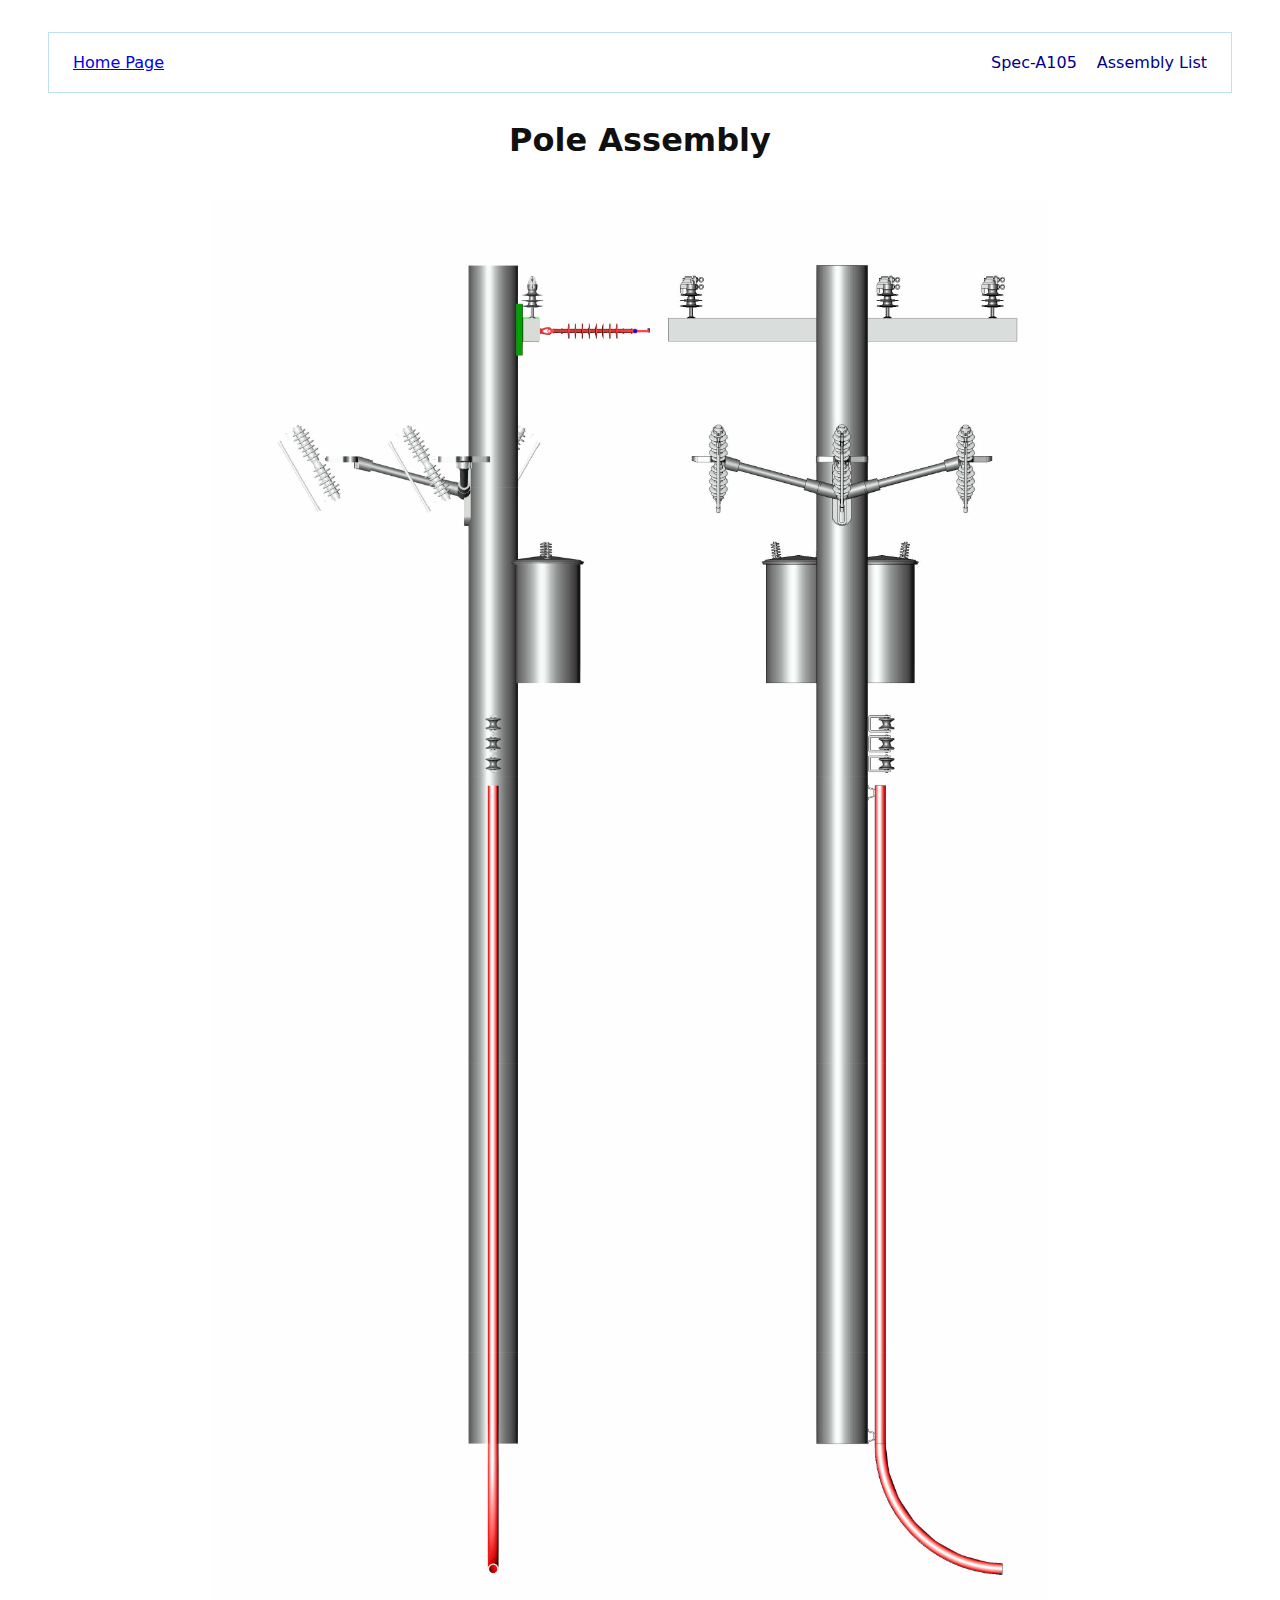
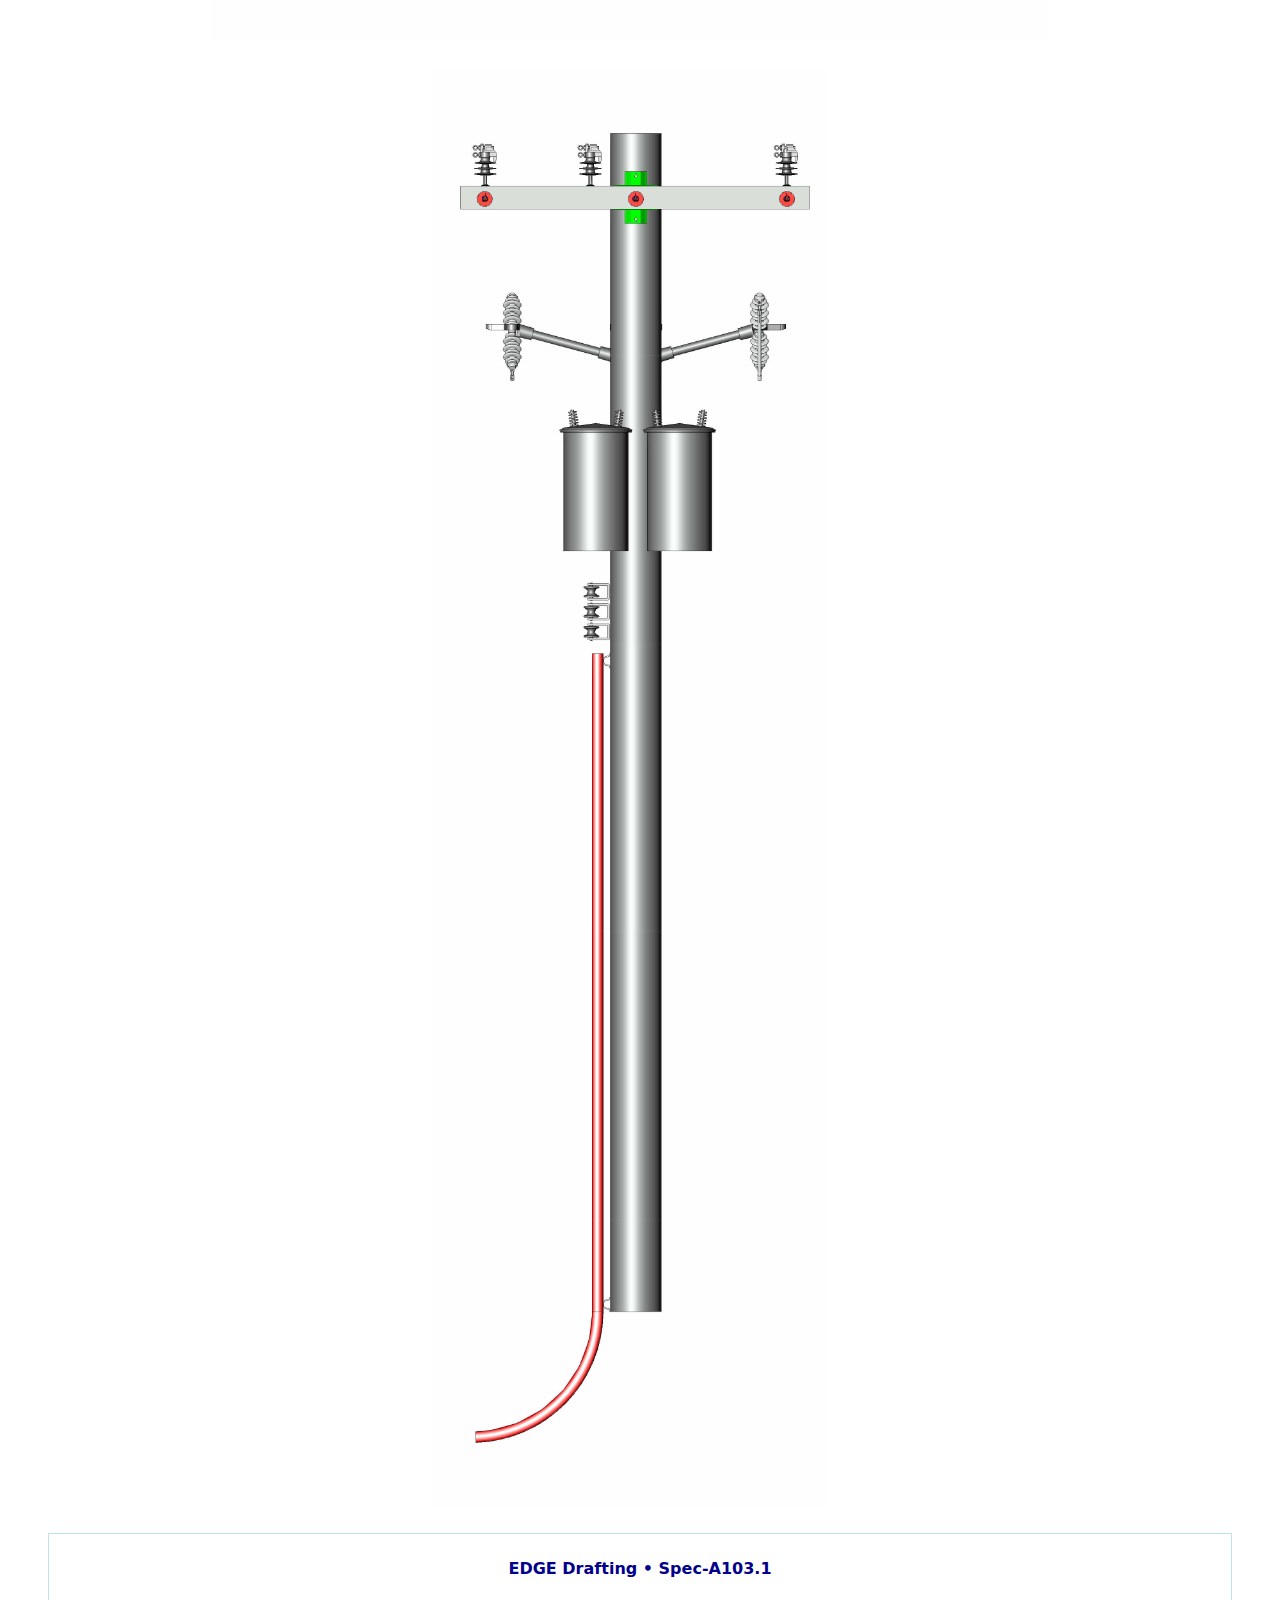
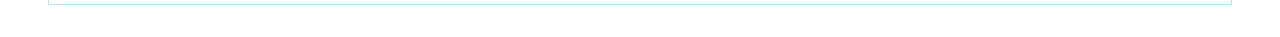
<file: detailview1.html>
<!doctype html>
<html lang="en">
<head>
  <meta charset="utf-8" />
  <meta name="viewport" content="width=device-width, initial-scale=1" />
  <title>Detail Views</title>

  <!-- Fonts -->
  <link rel="preconnect" href="https://fonts.googleapis.com" />
  <link rel="preconnect" href="https://fonts.gstatic.com" crossorigin />
  <link
    href="https://fonts.googleapis.com/css2?family=Roboto:wght@400;500;700&display=swap"
    rel="stylesheet"
  />

  <!-- Styles -->
  <link rel="stylesheet" href="style/detailview1.css">
  <link rel="stylesheet" href="style/layers.css" />

</head>

<body>
  <header class="page-spec-title">
    <div class="spec-title">
  <a href="index.html" class="spec-home-link">Home Page</a>
</div>

    <button
      class="site-nav-toggle"
      type="button"
      aria-label="Open navigation"
      aria-expanded="false"
      aria-controls="site-nav"
    >
      ☰
    </button>

    <nav class="site-nav" id="site-nav" role="navigation">
      <a href="#">Spec-A105</a>
      <a href="#">Assembly List</a>
    </nav>
  </header>

  <main class="main-content-box-0" id="main-content-box-0">
  <h1 class="assembly-description">Pole Assembly</h1>

  <!-- 3 ICONS IN A ROW -->
  <div class="image-row" aria-label="Catalog views">
    <section class="house house-1">
      <div class="room">
        <img class="catalog-icon" src="icon/Spec - A105_Left.svg" alt="Spec A105 left view" />
      </div>
    </section>

    <section class="house house-2">
      <div class="room">
        <img class="catalog-icon" src="icon/Spec - A105_Back.svg" alt="Spec A105 back view" />
      </div>
    </section>

    <section class="house house-3">
      <div class="room">
        <img class="catalog-icon" src="icon/Spec - A105_Front.svg" alt="Spec A105 front view" />
      </div>
    </section>
  </div>
</main>

  <footer class="footer">
    <h2>EDGE Drafting • Spec-A103.1</h2>
  </footer>

  <script>
    // Mobile nav toggle
    const btn = document.querySelector(".site-nav-toggle");
    const nav = document.querySelector("#site-nav");

    btn?.addEventListener("click", () => {
      const isOpen = btn.getAttribute("aria-expanded") === "true";
      btn.setAttribute("aria-expanded", String(!isOpen));
      nav.classList.toggle("is-open", !isOpen);
    });
  </script>
</body>
</html>
</file>
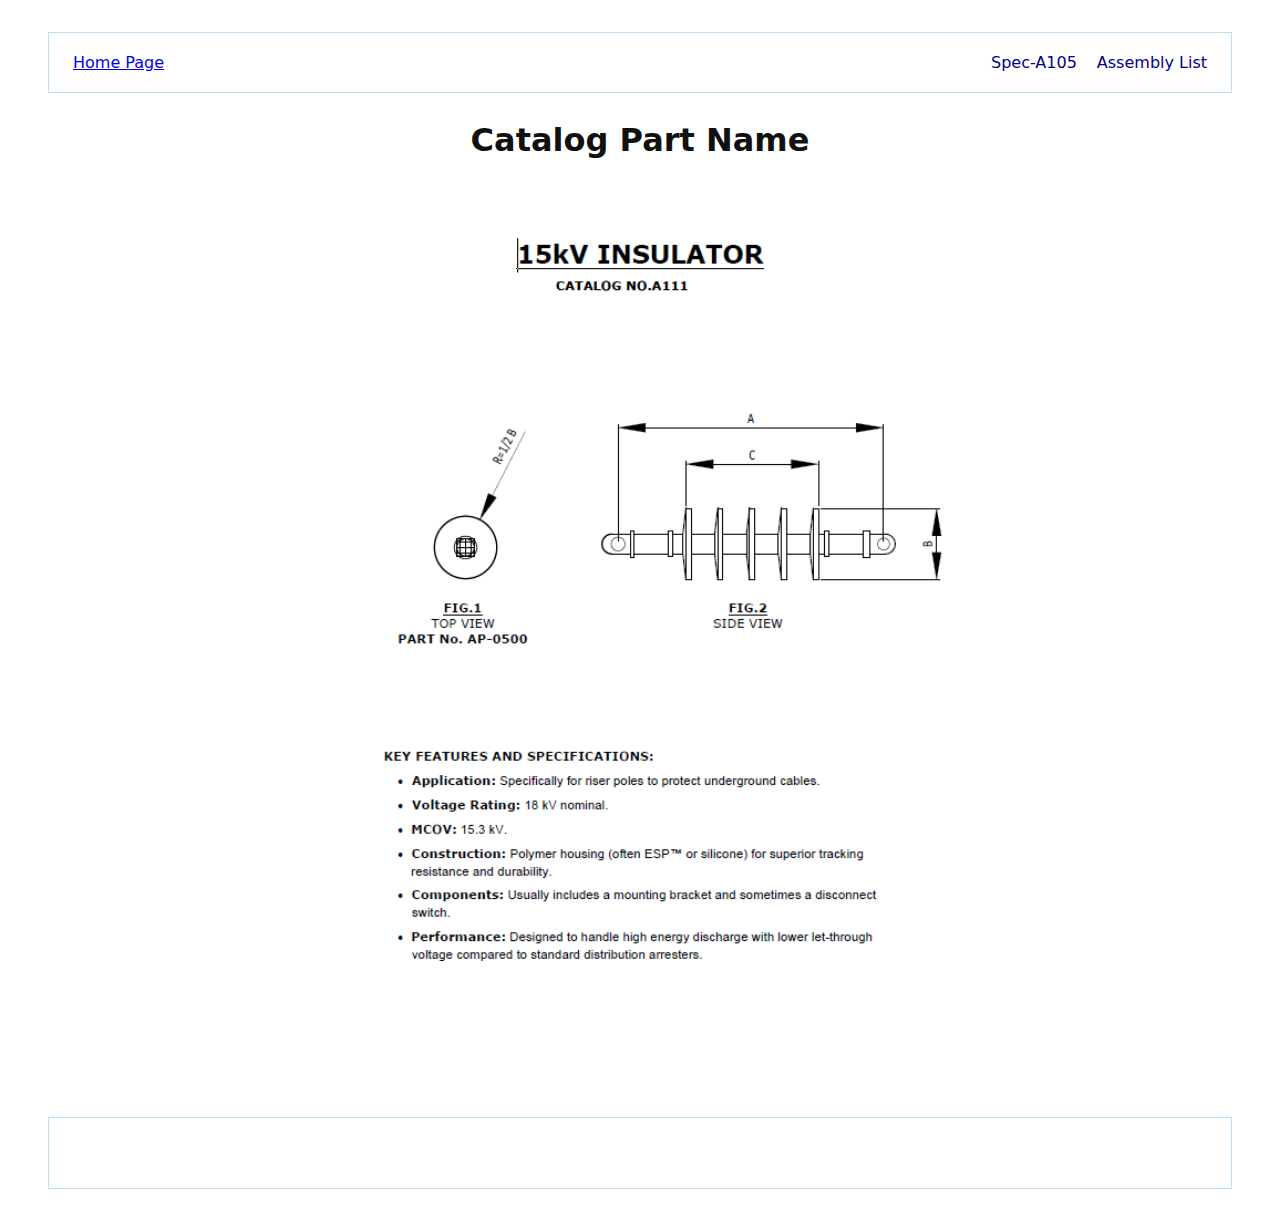
<file: ep-a111.html>
<!doctype html>
<html lang="en">
<head>
  <meta charset="utf-8" />
  <meta name="viewport" content="width=device-width, initial-scale=1" />
  <title>EP-A111</title>

  <!-- Fonts -->
  <link rel="preconnect" href="https://fonts.googleapis.com" />
  <link rel="preconnect" href="https://fonts.gstatic.com" crossorigin />
  <link
    href="https://fonts.googleapis.com/css2?family=Roboto:wght@400;500;700&display=swap"
    rel="stylesheet"
  />

  <!-- Styles -->
  <link rel="stylesheet" href="style/ep.css" />
  <link rel="stylesheet" href="style/layers.css" />
 
</head>

<body>
  <header class="page-spec-title">
    <div class="spec-title">
      <a href="index.html" class="spec-home-link">Home Page</a></div>

    <button
      class="site-nav-toggle"
      type="button"
      aria-label="Open navigation"
      aria-expanded="false"
      aria-controls="site-nav"
    >
      ☰
    </button>

    <nav class="site-nav" id="site-nav" role="navigation">
      <a href="#">Spec-A105</a>
      <a href="#">Assembly List</a>
    </nav>
  </header>

  <main class="main-content-box-0" id="main-content-box-0">
    <h1 class="assembly-description">Catalog Part Name</h1>

    <!-- HOUSE 1 (image 1) -->
    <section class="house-1">
      <div class="house-1_room-1">
        <img class="content1" src="images/Catalog_No.A111.png" alt="Catalog image A111" />
      </div>
    </section>

   

    </section>


  </main>

  <footer class="footer">
    <h2></h2>
  </footer>

  <script>
    // Mobile nav toggle
    const btn = document.querySelector(".site-nav-toggle");
    const nav = document.querySelector("#site-nav");

    btn?.addEventListener("click", () => {
      const isOpen = btn.getAttribute("aria-expanded") === "true";
      btn.setAttribute("aria-expanded", String(!isOpen));
      nav.classList.toggle("is-open", !isOpen);
    });
  </script>
</body>
</html>
</file>
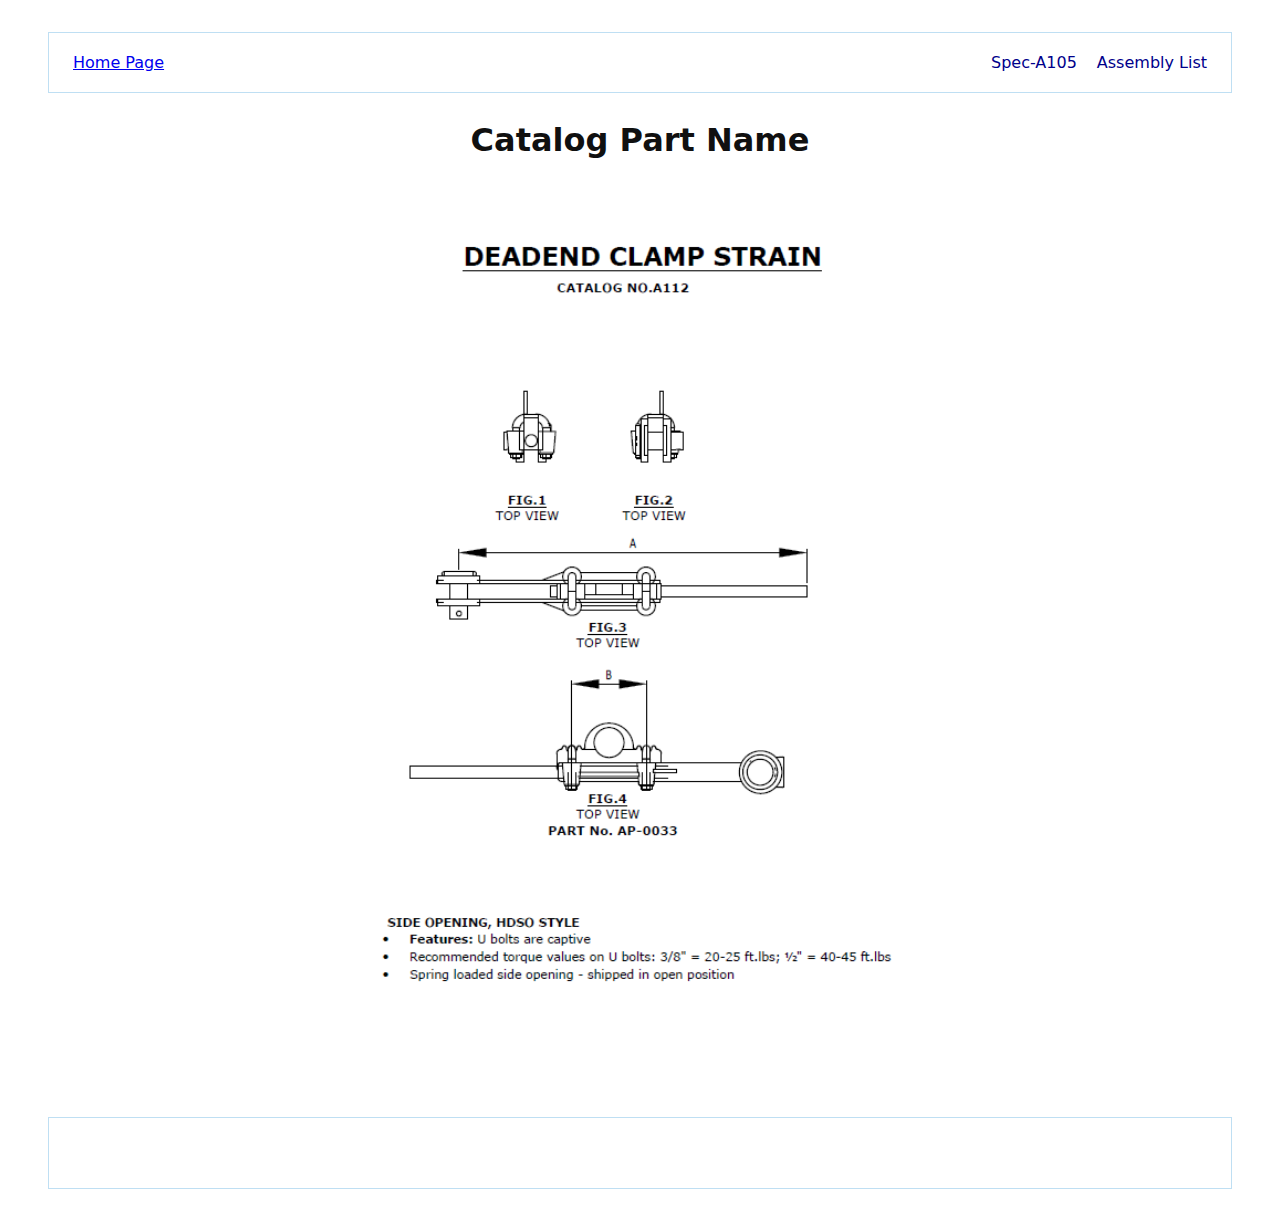
<file: ep-a112.html>
<!doctype html>
<html lang="en">
<head>
  <meta charset="utf-8" />
  <meta name="viewport" content="width=device-width, initial-scale=1" />
  <title>EP-A112</title>

  <!-- Fonts -->
  <link rel="preconnect" href="https://fonts.googleapis.com" />
  <link rel="preconnect" href="https://fonts.gstatic.com" crossorigin />
  <link
    href="https://fonts.googleapis.com/css2?family=Roboto:wght@400;500;700&display=swap"
    rel="stylesheet"
  />

  <!-- Styles -->
  <link rel="stylesheet" href="style/ep.css" />
  <link rel="stylesheet" href="style/layers.css" />
 
</head>

<body>
  <header class="page-spec-title">
    <div class="spec-title">
      <a href="index.html" class="spec-home-link">Home Page</a></div>

    <button
      class="site-nav-toggle"
      type="button"
      aria-label="Open navigation"
      aria-expanded="false"
      aria-controls="site-nav"
    >
      ☰
    </button>

    <nav class="site-nav" id="site-nav" role="navigation">
      <a href="#">Spec-A105</a>
      <a href="#">Assembly List</a>
    </nav>
  </header>

  <main class="main-content-box-0" id="main-content-box-0">
    <h1 class="assembly-description">Catalog Part Name</h1>

    <!-- HOUSE 1 (image 1) -->
    <section class="house-1">
      <div class="house-1_room-1">
        <img class="content1" src="images/Catalog_No.A112.png" alt="Catalog image A112" />
      </div>
    </section>

   

    </section>


  </main>

  <footer class="footer">
    <h2></h2>
  </footer>

  <script>
    // Mobile nav toggle
    const btn = document.querySelector(".site-nav-toggle");
    const nav = document.querySelector("#site-nav");

    btn?.addEventListener("click", () => {
      const isOpen = btn.getAttribute("aria-expanded") === "true";
      btn.setAttribute("aria-expanded", String(!isOpen));
      nav.classList.toggle("is-open", !isOpen);
    });
  </script>
</body>
</html>
</file>
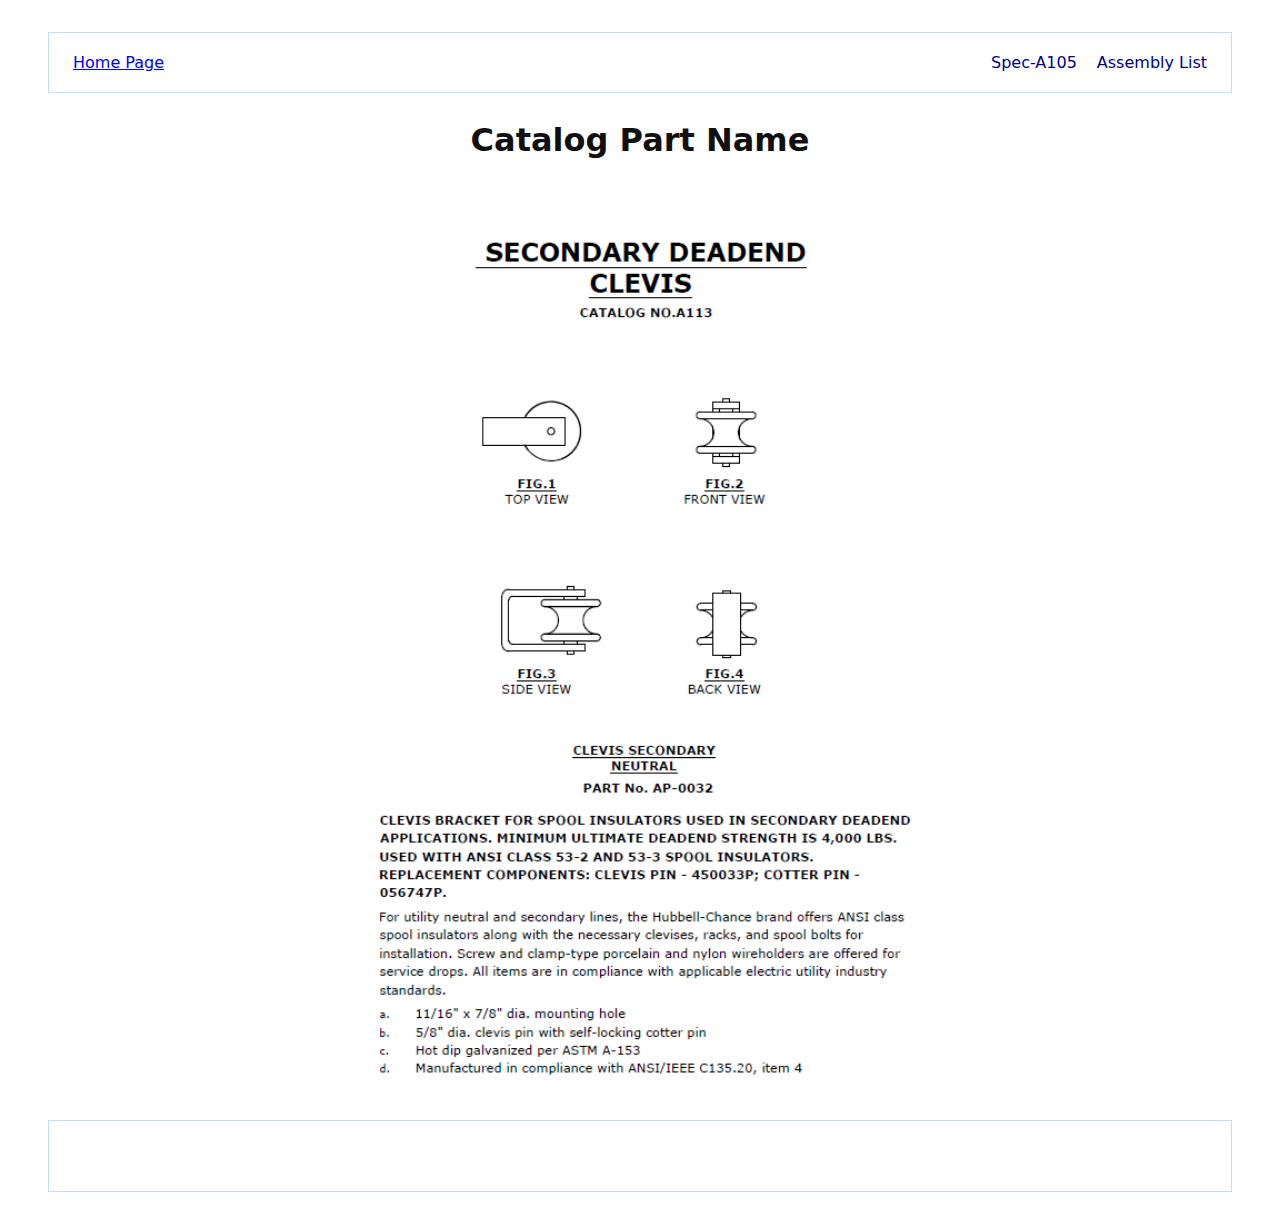
<file: ep-a113.html>
<!doctype html>
<html lang="en">
<head>
  <meta charset="utf-8" />
  <meta name="viewport" content="width=device-width, initial-scale=1" />
  <title>EP-A113</title>

  <!-- Fonts -->
  <link rel="preconnect" href="https://fonts.googleapis.com" />
  <link rel="preconnect" href="https://fonts.gstatic.com" crossorigin />
  <link
    href="https://fonts.googleapis.com/css2?family=Roboto:wght@400;500;700&display=swap"
    rel="stylesheet"
  />

  <!-- Styles -->
  <link rel="stylesheet" href="style/ep.css" />
  <link rel="stylesheet" href="style/layers.css" />
 
</head>

<body>
  <header class="page-spec-title">
    <div class="spec-title">
      <a href="index.html" class="spec-home-link">Home Page</a></div>

    <button
      class="site-nav-toggle"
      type="button"
      aria-label="Open navigation"
      aria-expanded="false"
      aria-controls="site-nav"
    >
      ☰
    </button>

    <nav class="site-nav" id="site-nav" role="navigation">
      <a href="#">Spec-A105</a>
      <a href="#">Assembly List</a>
    </nav>
  </header>

  <main class="main-content-box-0" id="main-content-box-0">
    <h1 class="assembly-description">Catalog Part Name</h1>

    <!-- HOUSE 1 (image 1) -->
    <section class="house-1">
      <div class="house-1_room-1">
        <img class="content1" src="images/Catalog_No.A113.png" alt="Catalog image A113" />
      </div>
    </section>

   

    </section>


  </main>

  <footer class="footer">
    <h2></h2>
  </footer>

  <script>
    // Mobile nav toggle
    const btn = document.querySelector(".site-nav-toggle");
    const nav = document.querySelector("#site-nav");

    btn?.addEventListener("click", () => {
      const isOpen = btn.getAttribute("aria-expanded") === "true";
      btn.setAttribute("aria-expanded", String(!isOpen));
      nav.classList.toggle("is-open", !isOpen);
    });
  </script>
</body>
</html>
</file>
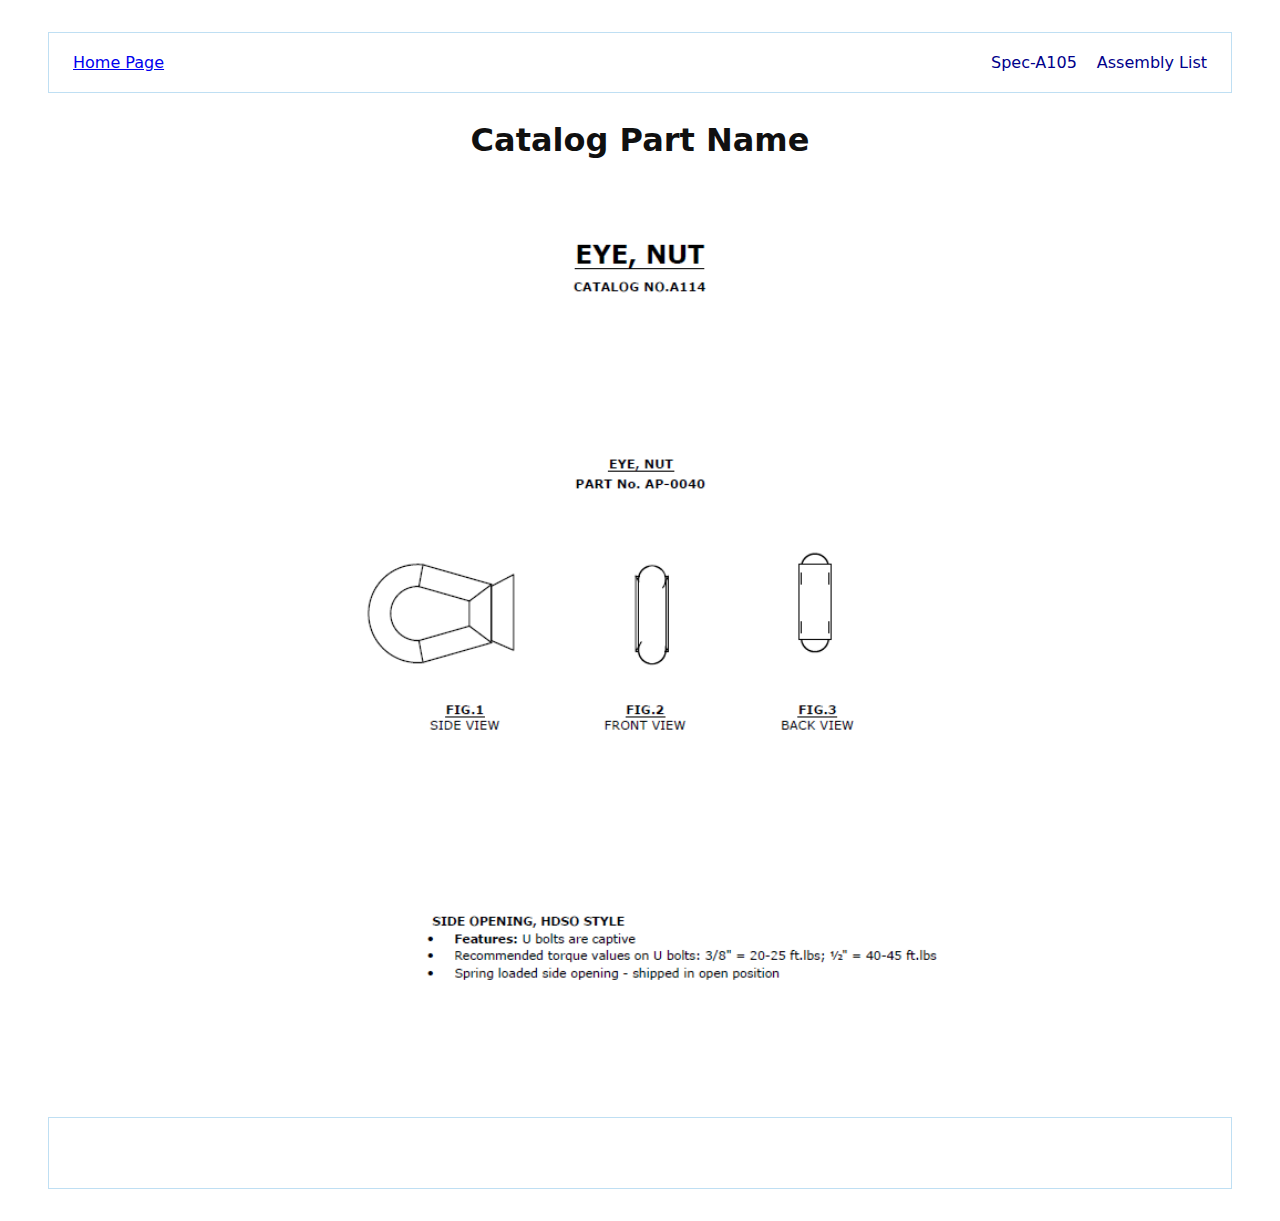
<file: ep-a114.html>
<!doctype html>
<html lang="en">
<head>
  <meta charset="utf-8" />
  <meta name="viewport" content="width=device-width, initial-scale=1" />
  <title>EP-A114</title>

  <!-- Fonts -->
  <link rel="preconnect" href="https://fonts.googleapis.com" />
  <link rel="preconnect" href="https://fonts.gstatic.com" crossorigin />
  <link
    href="https://fonts.googleapis.com/css2?family=Roboto:wght@400;500;700&display=swap"
    rel="stylesheet"
  />

  <!-- Styles -->
  <link rel="stylesheet" href="style/ep.css" />
  <link rel="stylesheet" href="style/layers.css" />
 
</head>

<body>
  <header class="page-spec-title">
    <div class="spec-title">
      <a href="index.html" class="spec-home-link">Home Page</a></div>

    <button
      class="site-nav-toggle"
      type="button"
      aria-label="Open navigation"
      aria-expanded="false"
      aria-controls="site-nav"
    >
      ☰
    </button>

    <nav class="site-nav" id="site-nav" role="navigation">
      <a href="#">Spec-A105</a>
      <a href="#">Assembly List</a>
    </nav>
  </header>

  <main class="main-content-box-0" id="main-content-box-0">
    <h1 class="assembly-description">Catalog Part Name</h1>

    <!-- HOUSE 1 (image 1) -->
    <section class="house-1">
      <div class="house-1_room-1">
        <img class="content1" src="images/Catalog_No.A114.png" alt="Catalog image A114" />
      </div>
    </section>

   

    </section>


  </main>

  <footer class="footer">
    <h2></h2>
  </footer>

  <script>
    // Mobile nav toggle
    const btn = document.querySelector(".site-nav-toggle");
    const nav = document.querySelector("#site-nav");

    btn?.addEventListener("click", () => {
      const isOpen = btn.getAttribute("aria-expanded") === "true";
      btn.setAttribute("aria-expanded", String(!isOpen));
      nav.classList.toggle("is-open", !isOpen);
    });
  </script>
</body>
</html>
</file>
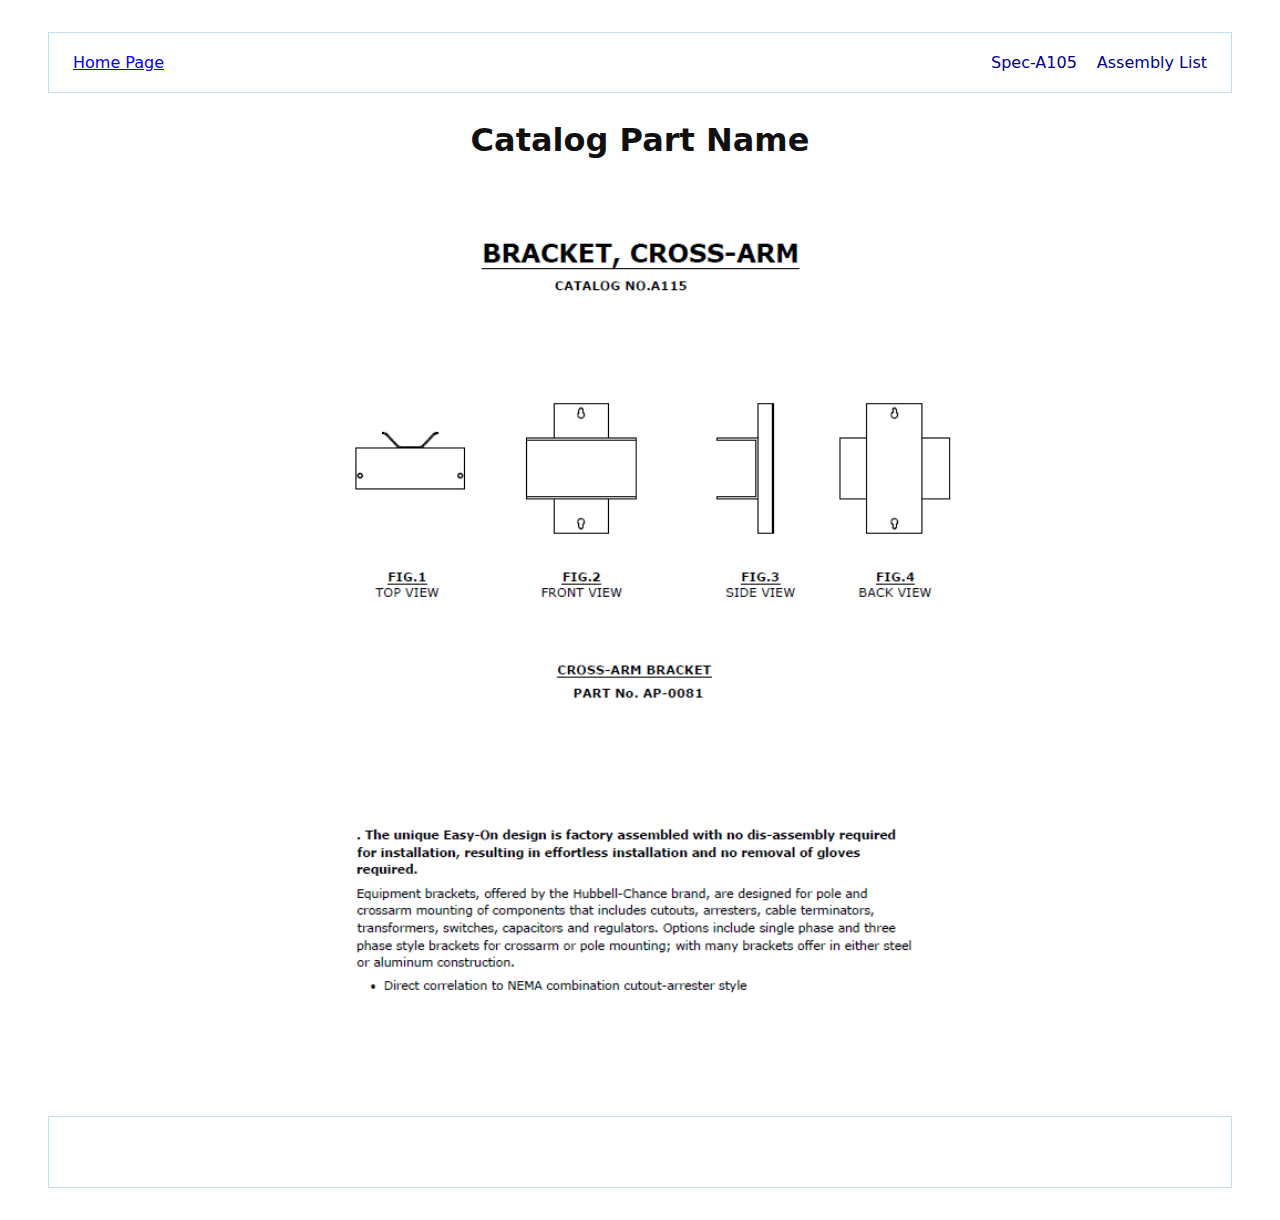
<file: ep-a115.html>
<!doctype html>
<html lang="en">
<head>
  <meta charset="utf-8" />
  <meta name="viewport" content="width=device-width, initial-scale=1" />
  <title>EP-A115</title>

  <!-- Fonts -->
  <link rel="preconnect" href="https://fonts.googleapis.com" />
  <link rel="preconnect" href="https://fonts.gstatic.com" crossorigin />
  <link
    href="https://fonts.googleapis.com/css2?family=Roboto:wght@400;500;700&display=swap"
    rel="stylesheet"
  />

  <!-- Styles -->
  <link rel="stylesheet" href="style/ep.css" />
  <link rel="stylesheet" href="style/layers.css" />
 
</head>

<body>
  <header class="page-spec-title">
    <div class="spec-title">
      <a href="index.html" class="spec-home-link">Home Page</a></div>

    <button
      class="site-nav-toggle"
      type="button"
      aria-label="Open navigation"
      aria-expanded="false"
      aria-controls="site-nav"
    >
      ☰
    </button>

    <nav class="site-nav" id="site-nav" role="navigation">
      <a href="#">Spec-A105</a>
      <a href="#">Assembly List</a>
    </nav>
  </header>

  <main class="main-content-box-0" id="main-content-box-0">
    <h1 class="assembly-description">Catalog Part Name</h1>

    <!-- HOUSE 1 (image 1) -->
    <section class="house-1">
      <div class="house-1_room-1">
        <img class="content1" src="images/Catalog_No.A115.png" alt="Catalog image A115" />
      </div>
    </section>

   

    </section>


  </main>

  <footer class="footer">
    <h2></h2>
  </footer>

  <script>
    // Mobile nav toggle
    const btn = document.querySelector(".site-nav-toggle");
    const nav = document.querySelector("#site-nav");

    btn?.addEventListener("click", () => {
      const isOpen = btn.getAttribute("aria-expanded") === "true";
      btn.setAttribute("aria-expanded", String(!isOpen));
      nav.classList.toggle("is-open", !isOpen);
    });
  </script>
</body>
</html>
</file>
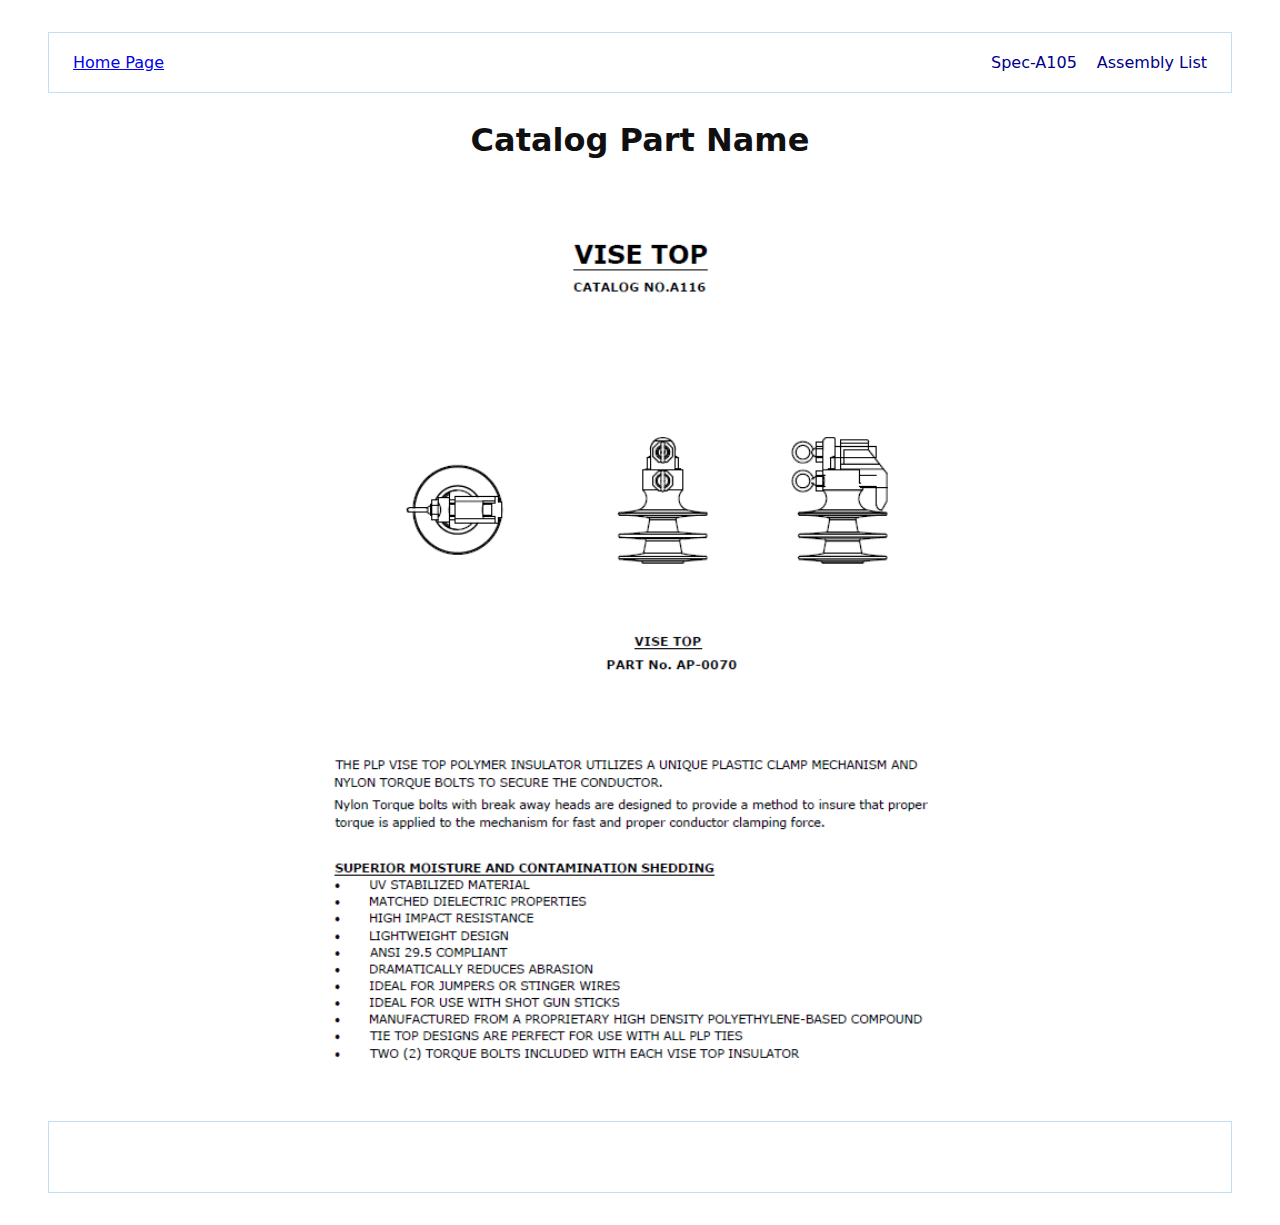
<file: ep-a116.html>
<!doctype html>
<html lang="en">
<head>
  <meta charset="utf-8" />
  <meta name="viewport" content="width=device-width, initial-scale=1" />
  <title>EP-A116</title>

  <!-- Fonts -->
  <link rel="preconnect" href="https://fonts.googleapis.com" />
  <link rel="preconnect" href="https://fonts.gstatic.com" crossorigin />
  <link
    href="https://fonts.googleapis.com/css2?family=Roboto:wght@400;500;700&display=swap"
    rel="stylesheet"
  />

  <!-- Styles -->
  <link rel="stylesheet" href="style/ep.css" />
  <link rel="stylesheet" href="style/layers.css" />
 
</head>

<body>
  <header class="page-spec-title">
    <div class="spec-title">
      <a href="index.html" class="spec-home-link">Home Page</a></div>

    <button
      class="site-nav-toggle"
      type="button"
      aria-label="Open navigation"
      aria-expanded="false"
      aria-controls="site-nav"
    >
      ☰
    </button>

    <nav class="site-nav" id="site-nav" role="navigation">
      <a href="#">Spec-A105</a>
      <a href="#">Assembly List</a>
    </nav>
  </header>

  <main class="main-content-box-0" id="main-content-box-0">
    <h1 class="assembly-description">Catalog Part Name</h1>

    <!-- HOUSE 1 (image 1) -->
    <section class="house-1">
      <div class="house-1_room-1">
        <img class="content1" src="images/Catalog_No.A116.png" alt="Catalog image A116" />
      </div>
    </section>

   

    </section>


  </main>

  <footer class="footer">
    <h2></h2>
  </footer>

  <script>
    // Mobile nav toggle
    const btn = document.querySelector(".site-nav-toggle");
    const nav = document.querySelector("#site-nav");

    btn?.addEventListener("click", () => {
      const isOpen = btn.getAttribute("aria-expanded") === "true";
      btn.setAttribute("aria-expanded", String(!isOpen));
      nav.classList.toggle("is-open", !isOpen);
    });
  </script>
</body>
</html>
</file>
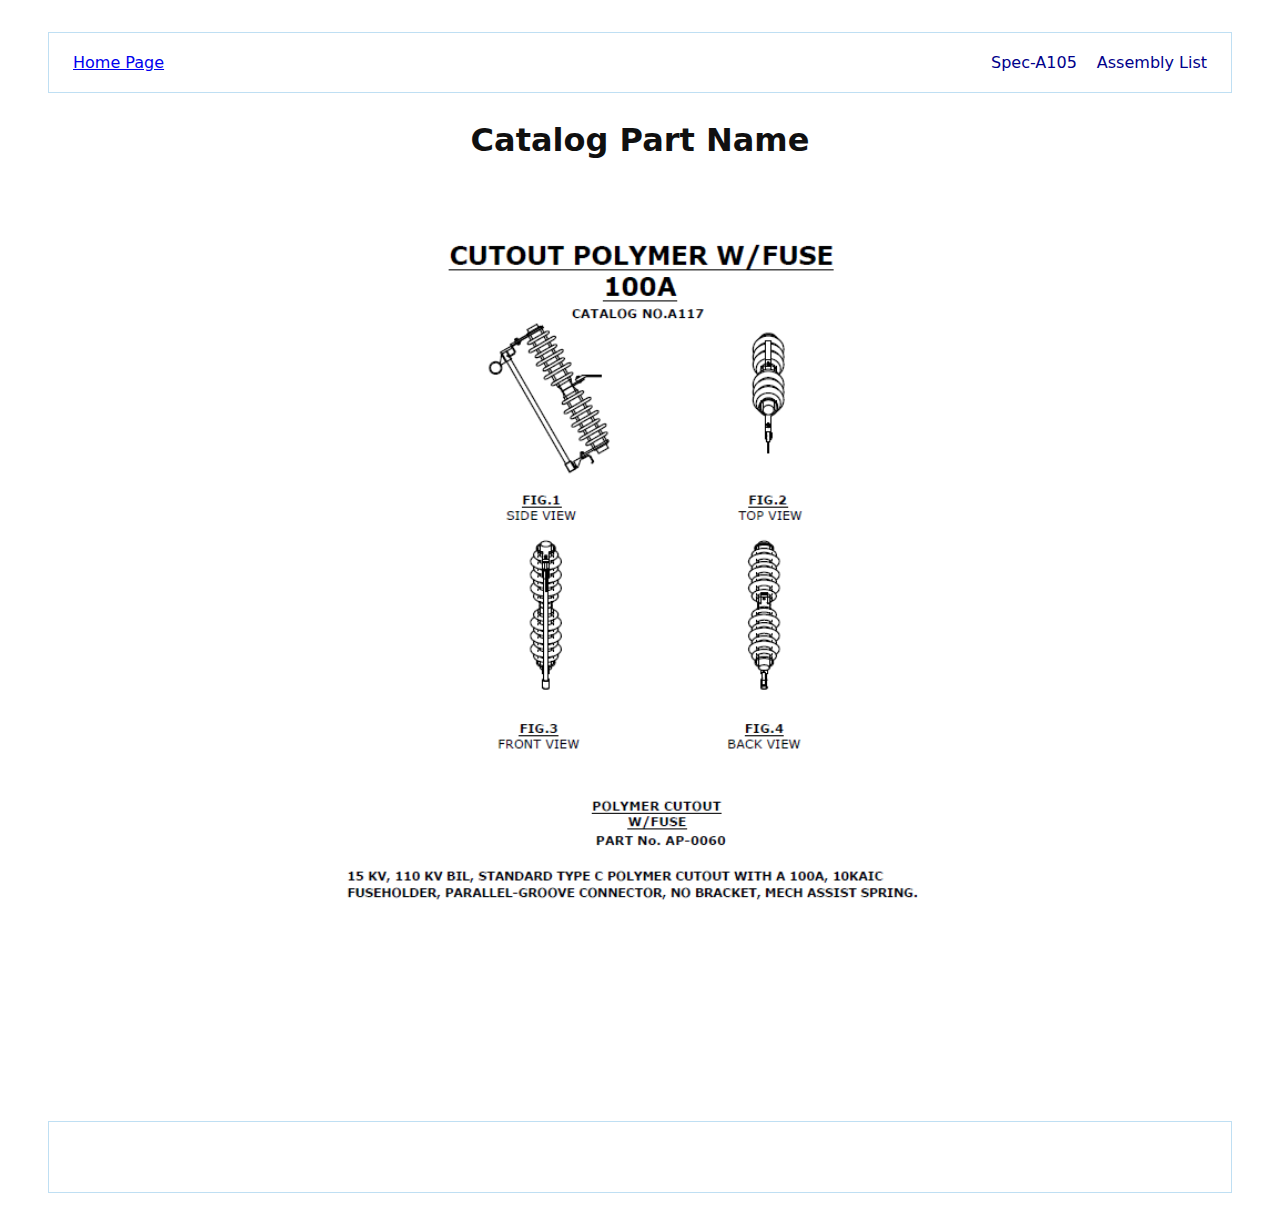
<file: ep-a117.html>
<!doctype html>
<html lang="en">
<head>
  <meta charset="utf-8" />
  <meta name="viewport" content="width=device-width, initial-scale=1" />
  <title>EP-A117</title>

  <!-- Fonts -->
  <link rel="preconnect" href="https://fonts.googleapis.com" />
  <link rel="preconnect" href="https://fonts.gstatic.com" crossorigin />
  <link
    href="https://fonts.googleapis.com/css2?family=Roboto:wght@400;500;700&display=swap"
    rel="stylesheet"
  />

  <!-- Styles -->
  <link rel="stylesheet" href="style/ep.css" />
  <link rel="stylesheet" href="style/layers.css" />
 
</head>

<body>
  <header class="page-spec-title">
    <div class="spec-title">
      <a href="index.html" class="spec-home-link">Home Page</a></div>

    <button
      class="site-nav-toggle"
      type="button"
      aria-label="Open navigation"
      aria-expanded="false"
      aria-controls="site-nav"
    >
      ☰
    </button>

    <nav class="site-nav" id="site-nav" role="navigation">
      <a href="#">Spec-A105</a>
      <a href="#">Assembly List</a>
    </nav>
  </header>

  <main class="main-content-box-0" id="main-content-box-0">
    <h1 class="assembly-description">Catalog Part Name</h1>

    <!-- HOUSE 1 (image 1) -->
    <section class="house-1">
      <div class="house-1_room-1">
        <img class="content1" src="images/Catalog_No.A117.png" alt="Catalog image A117" />
      </div>
    </section>

   

    </section>


  </main>

  <footer class="footer">
    <h2></h2>
  </footer>

  <script>
    // Mobile nav toggle
    const btn = document.querySelector(".site-nav-toggle");
    const nav = document.querySelector("#site-nav");

    btn?.addEventListener("click", () => {
      const isOpen = btn.getAttribute("aria-expanded") === "true";
      btn.setAttribute("aria-expanded", String(!isOpen));
      nav.classList.toggle("is-open", !isOpen);
    });
  </script>
</body>
</html>
</file>
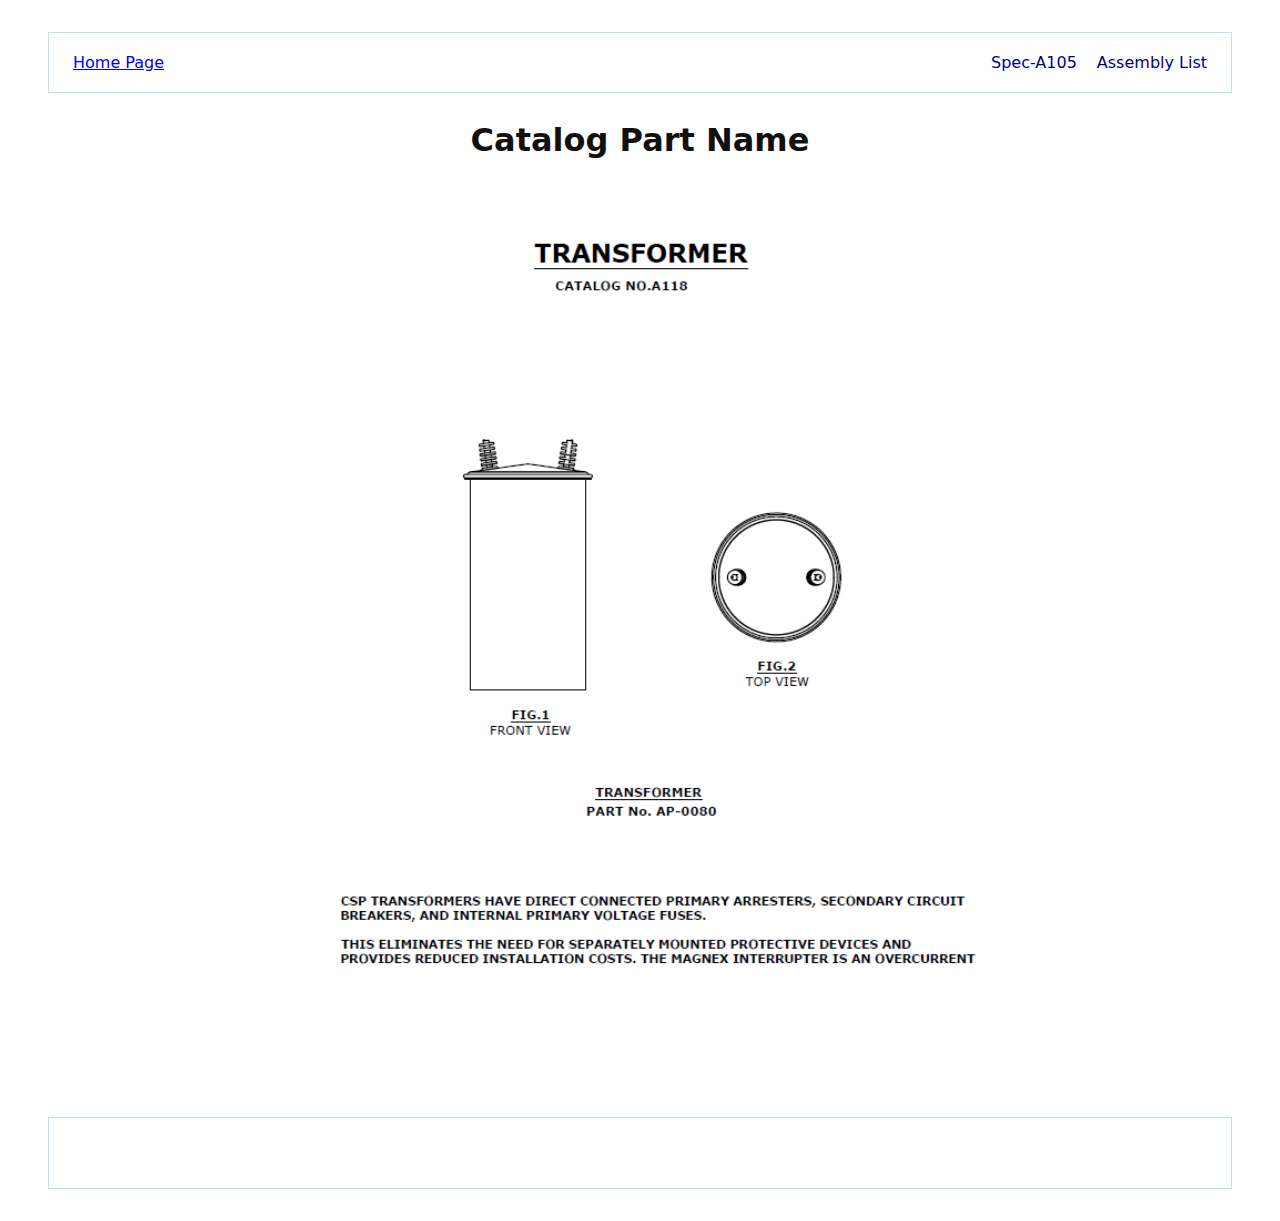
<file: ep-a118.html>
<!doctype html>
<html lang="en">
<head>
  <meta charset="utf-8" />
  <meta name="viewport" content="width=device-width, initial-scale=1" />
  <title>EP-A118</title>

  <!-- Fonts -->
  <link rel="preconnect" href="https://fonts.googleapis.com" />
  <link rel="preconnect" href="https://fonts.gstatic.com" crossorigin />
  <link
    href="https://fonts.googleapis.com/css2?family=Roboto:wght@400;500;700&display=swap"
    rel="stylesheet"
  />

  <!-- Styles -->
  <link rel="stylesheet" href="style/ep.css" />
  <link rel="stylesheet" href="style/layers.css" />
 
</head>

<body>
  <header class="page-spec-title">
    <div class="spec-title">
      <a href="index.html" class="spec-home-link">Home Page</a></div>

    <button
      class="site-nav-toggle"
      type="button"
      aria-label="Open navigation"
      aria-expanded="false"
      aria-controls="site-nav"
    >
      ☰
    </button>

    <nav class="site-nav" id="site-nav" role="navigation">
      <a href="#">Spec-A105</a>
      <a href="#">Assembly List</a>
    </nav>
  </header>

  <main class="main-content-box-0" id="main-content-box-0">
    <h1 class="assembly-description">Catalog Part Name</h1>

    <!-- HOUSE 1 (image 1) -->
    <section class="house-1">
      <div class="house-1_room-1">
        <img class="content1" src="images/Catalog_No.A118.png" alt="Catalog image A118" />
      </div>
    </section>

   

    </section>


  </main>

  <footer class="footer">
    <h2></h2>
  </footer>

  <script>
    // Mobile nav toggle
    const btn = document.querySelector(".site-nav-toggle");
    const nav = document.querySelector("#site-nav");

    btn?.addEventListener("click", () => {
      const isOpen = btn.getAttribute("aria-expanded") === "true";
      btn.setAttribute("aria-expanded", String(!isOpen));
      nav.classList.toggle("is-open", !isOpen);
    });
  </script>
</body>
</html>
</file>
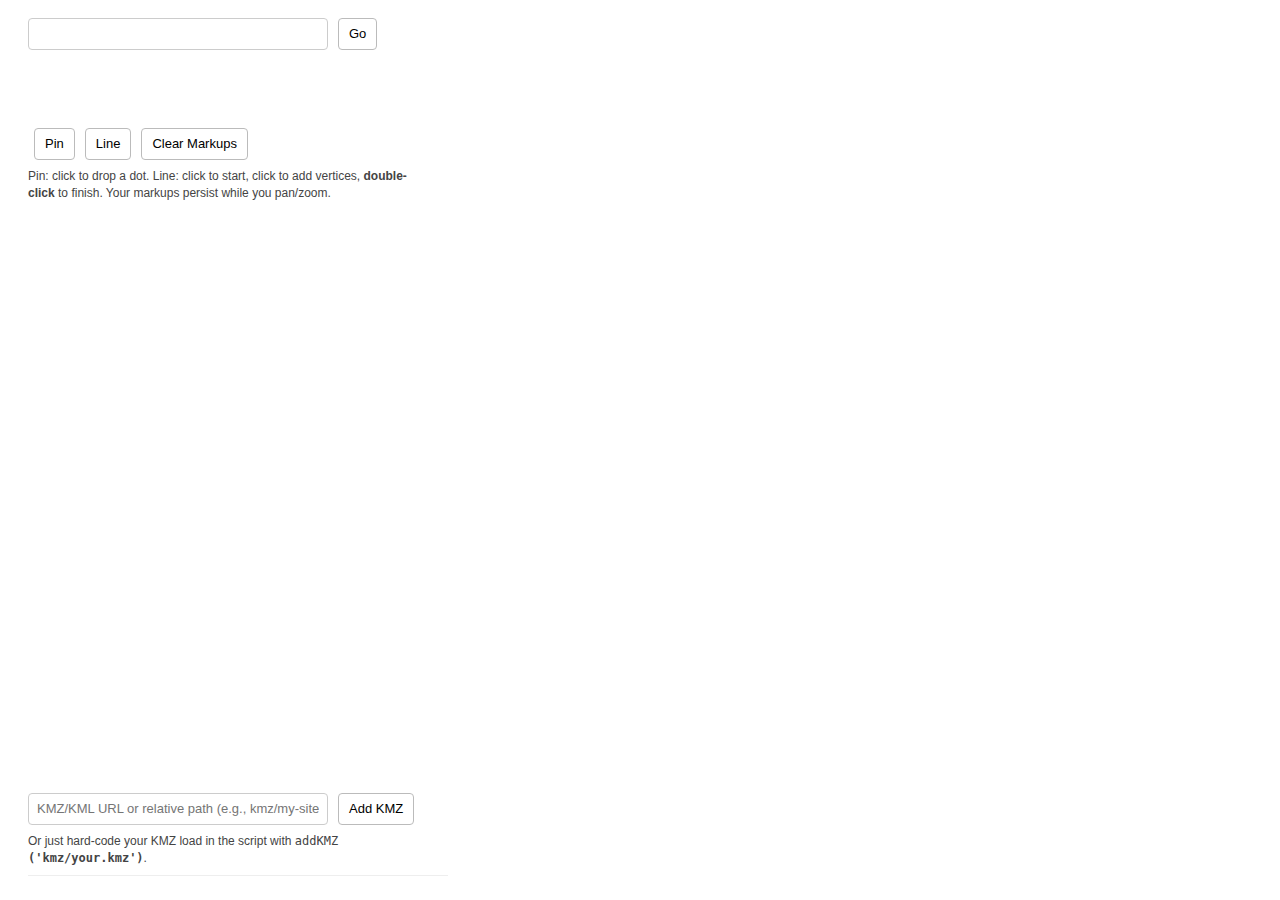
<file: KMZ-GIS.html>
<!DOCTYPE html>
<html>
<head>
  <meta charset="utf-8" />
  <meta name="viewport" content="initial-scale=1, maximum-scale=1,user-scalable=no"/>
  <title>Basemap + Lat/Lon + KMZ + Markups</title>

  <link rel="stylesheet" href="https://js.arcgis.com/3.46/dijit/themes/claro/claro.css">
  <link rel="stylesheet" href="https://js.arcgis.com/3.46/esri/css/esri.css">

  <link rel="stylesheet" href="style/app.css">

  <script src="https://js.arcgis.com/3.46/"></script>

</head>

<body class="claro">
  <div data-dojo-type="dijit/layout/BorderContainer"
       data-dojo-props="design:'headline', gutters:false"
       style="width:100%;height:100%;margin:0;">

    <div id="map"
         data-dojo-type="dijit/layout/ContentPane"
         data-dojo-props="region:'center'"
         style="padding:0;">

      <!-- Basemap Gallery (top-right) -->
      <div style="position:absolute; right:20px; border-radius: 18px; top:10px; z-index:999;">
        <div data-dojo-type="dijit/TitlePane" data-dojo-props="title:'Switch Basemap', open:true">
          <div data-dojo-type="dijit/layout/ContentPane" style="width:380px; height:280px; overflow:auto;">
            <div id="basemapGallery"></div>
          </div>
        </div>
      </div>

      <!-- Lat/Long Search (top-left) -->
      <div style="position:absolute; left:20px; top:10px; z-index:999;">
        <div data-dojo-type="dijit/TitlePane" data-dojo-props="title:'Go to Lat/Long', open:true">
          <div data-dojo-type="dijit/layout/ContentPane" class="panel" style="padding:8px; width:380px;">
            <input id="latlon-input" type="text" />
            <button id="latlon-go" type="button">Go</button>
            <div id="latlon-error" class="error"></div>
          </div>
        </div>
      </div>

      <!-- Markups (points & lines) -->
      <div style="position:absolute; left:20px; top:120px; z-index:999;">
        <div data-dojo-type="dijit/TitlePane" data-dojo-props="title:'Markups', open:true">
          <div data-dojo-type="dijit/layout/ContentPane" class="panel" style="padding:8px; width:380px;">
            <button id="mk-pin"  type="button">Pin</button>
            <button id="mk-line" type="button">Line</button>
            <button id="mk-clear" type="button">Clear Markups</button>
            <div class="hint">Pin: click to drop a dot. Line: click to start, click to add vertices, <b>double-click</b> to finish. Your markups persist while you pan/zoom.</div>
          </div>
        </div>
      </div>

      <!-- KMZ Panel (bottom-left) -->
      <div style="position:absolute; left:20px; bottom:10px; z-index:999;">
        <div data-dojo-type="dijit/TitlePane" data-dojo-props="title:'KMZ Layers', open:true">
          <div data-dojo-type="dijit/layout/ContentPane" class="panel" style="padding:8px; width:420px;">
            <div>
              <input id="kmz-url" type="text" placeholder="KMZ/KML URL or relative path (e.g., kmz/my-sites.kmz)">
              <button id="kmz-add" type="button" onclick="require(['dojo/dom','dojo/on'], function(dom,on){ var v = dom.byId('kmz-url').value.trim(); if (v) require(['esri/layers/KMLLayer'], function(KMLLayer){ /* wired in code above */ }); });">Add KMZ</button>
            </div>
            <div class="hint">Or just hard-code your KMZ load in the script with <code>addKMZ <strong>('kmz/your.kmz')</strong></code>.</div>
            <div id="kmz-error" class="error"></div>
            <div id="kmz-list" class="kmz-list"></div>
          </div>
        </div>
      </div>

    </div>
  </div>
    <script type="module" src="scripts/mapCal.js">
   
  </script>
</body>
</html>
</file>
<file: style/layers.css>
:root {

--clr--blue_plot: #0000ff;
--clr--blue_dark: #00008b;
--clr--blue_sky: #00bfff;
--clr--blue_mid: #1e90ff;
--clr--blue_lite: #bfdff3;

--clr--green_aqua: #7fffd4;
--clr--green_dark: #006400;
--clr--green_olive: #556b2f;
--clr--green_sea: #8FBC8F;
--clr--green_forest: #228b22;



--clr-primary: #d0def2;
--clr-primary-light: #f3f8fe;
--clr-primary-dark: #a7bad3;

--clr-gray10: #f9fbff;
--clr-gray15: #f4f6fb;
--clr-gray20: #eef1f6;
--clr-gray30: #e1e5ee;
--clr-gray40: #767b91;
--clr-gray50: #4f546c;
--clr-gray60: #2a324b;
--clr-gray70: #161d34;
--clr--gray_dim: #696969;
--clr--gray_lite: #DCDCDC;
--clr--gray_ivory: #FFFFF0;


}
</file>
<file: style/app.css>
html, body { 
      height: 100%;
      width: 100%;
      margin: 0;
      padding: 0;
         }

    #map { padding: 0; }

    .panel input[type="text"] { 
      width: 300px;
      padding: 6px 8px;
      border: 1px solid #ccc;
      border-radius: 4px;
      box-sizing: border-box;
      font: 13px/1.4 "Segoe UI", Arial, sans-serif;
           }

    .panel button { 
      padding: 6px 10px;
      margin-left: 6px;
      border: 1px solid #bbb;
      background: #fff;
      border-radius: 4px;
      cursor: pointer; 
      font: 13px/1.4 "Segoe UI", Arial, sans-serif;
           }

    .panel button:hover { 
    background: #f5f5f5;
     }

    .error { color: #f66;
      font-size: 12px;
      margin-top: 6px;
       }

    .kmz-list { 
      margin-top: 8px;
      font: 13px/1.4 "Segoe UI", Arial, sans-serif;
      max-height: 160px; 
      overflow:auto; 
      border-top: 1px solid #eee;
      padding-top: 6px;
         }
    
    .kmz-item {
       margin: 4px 0;
       }
    .kmz-item label { 
      cursor: pointer; 
    }

    .hint { 
      font: 12px/1.4 "Segoe UI", Arial, sans-serif; color:#444; margin-top:8px; 
    }

    .btn-on {
       border-color:#2e7dff !important; 
       color:#2e7dff !important;
       }
</file>
<file: style/detailview1.css>
/* =========================
   RESET
========================= */
*,
*::before,
*::after {
  box-sizing: border-box;
  margin: 0;
  padding: 0;
}

/* =========================
   PAGE LAYOUT (GRID)
========================= */
body {
  font-family: "SF Pro Text", system-ui, sans-serif;
  font-size: 1rem;
  line-height: 1.7;
  color: #101010;

  padding: 2rem 3rem;
  margin-inline: auto;
  max-inline-size: 1500px;

  display: grid;
  grid-template-columns: repeat(4, 1fr);

  /* header | content | footer */
  grid-template-rows: auto 1fr auto;
  grid-template-areas:
    "header  header  header  header"
    "box-0   box-0   box-0   box-0"
    "footer  footer  footer  footer";

  gap: 1rem;
  min-height: 100vh;
}

/* =========================
   GRID AREAS
========================= */
.page-spec-title { grid-area: header; }
.main-content-box-0 { grid-area: box-0; }
.footer { grid-area: footer; }

/* =========================
   SHARED PANEL STYLES
========================= */
.page-spec-title,
.footer {
  border: 1px solid var(--clr--blue_lite);
  padding: 1rem 1.5rem;
}

/* =========================
   HEADER / NAV
========================= */
.page-spec-title {
  display: flex;
  align-items: center;
  justify-content: space-between;
  gap: 1rem;
  font-size: 1rem;
  font-weight: 500;
  color: var(--clr--blue_dark);
}

.site-nav-toggle {
  font-size: 1.75rem;
  line-height: 1;
  border: 0;
  background: transparent;
  cursor: pointer;
}

.site-nav {
  display: none;
  justify-content: flex-end;
  gap: 1.25rem;
}

.site-nav.is-open { display: flex; }

.site-nav a {
  font-size: 1rem;
  font-weight: 500;
  color: var(--clr--blue_dark);
  text-decoration: none;
}

.site-nav a:hover,
.site-nav-toggle:hover {
  color: var(--clr-gray70);
}

/* =========================
   MAIN CONTENT
========================= */
.main-content-box-0 {
  display: flex;
  flex-direction: column;     /* keep title above row */
  gap: 1.25rem;
  align-items: stretch;
}

/* =========================
   H1 CENTERED
========================= */
.assembly-description {
  text-align: center;
  font-size: clamp(1.4rem, 2.5vw, 2.2rem);
  font-weight: 700;
  margin-block: 0.25rem 0.75rem;
}

/* =========================
   3 ICONS IN A ROW
   (Requires wrapping HTML in .image-row)
========================= */
.image-row {
  display: flex;
  justify-content: center;
  align-items: stretch;
  gap: 1.25rem;
  flex-wrap: wrap;              /* wraps on small screens */
  width: 100%;
}

/* each slot */
.image-row .house-1,
.image-row .house-2,
.image-row .house-3 {
  flex: 1 1 260px;              /* allows 3-across when space permits */
  max-width: 420px;             /* prevents stretching too wide */
  display: flex;
}

/* center content inside each slot */
.image-row .house-1_room-1,
.image-row .house-2_room-2 {
  display: flex;
  justify-content: center;
  align-items: center;
  padding: 1rem;
  width: 100%;

  border: 1px solid var(--clr--blue_lite);
  border-radius: 12px;
  background: transparent;
}

/* =========================
   ICON SIZING (content1 + content2)
   - safe for SVG icons and images
========================= */
.content1,
.content2 {
  display: block;
  height: auto;
  max-width: 100%;
  width: min(100%, 340px);      /* keeps icons sane on desktop */
  margin-inline: auto;
  transform-origin: center;
  transition: transform 180ms ease, filter 180ms ease;
}

/* =========================
   PDF VIEWER
========================= */
.pdf-viewer {
  width: min(100%, 1100px);
  height: min(80vh, 900px);
  border: none;
  outline: none;
  box-shadow: none;
  background: transparent;
}

/* =========================
   MOBILE TUNING
========================= */
@media (width <= 480px) {
  body {
    padding: 1.25rem 1rem;
  }

  /* stack cleanly on small phones */
  .image-row {
    gap: 1rem;
  }

  .image-row .house-1,
  .image-row .house-2,
  .image-row .house-3 {
    flex-basis: 100%;
    max-width: 100%;
  }

  .content1,
  .content2 {
    width: min(100%, 420px);
  }
}

/* =========================
   FOOTER
========================= */
.footer {
  display: flex;
  justify-content: center;
  align-items: center;
  text-align: center;
  min-height: 72px;
}

.footer h2 {
  font-size: 1rem;
  font-weight: 600;
  color: var(--clr--blue_dark);
}

/* =========================
   RESPONSIVE (MEDIA)
========================= */
@media (width >= 650px) {
  .site-nav-toggle { display: none; }
  .site-nav { display: flex; }
}
</file>
<file: style/ep.css>
/* =========================
   RESET
========================= */
*,
*::before,
*::after {
  box-sizing: border-box;
  margin: 0;
  padding: 0;
}

/* =========================
   PAGE LAYOUT (GRID)
========================= */
body {
  font-family: "SF Pro Text", system-ui, sans-serif;
  font-size: 1rem;
  line-height: 1.7;
  color: #101010;

  padding: 2rem 3rem;
  margin-inline: auto;
  max-inline-size: 1500px;

  display: grid;
  grid-template-columns: repeat(4, 1fr);

  /* header | content | footer */
  grid-template-rows: auto 1fr auto;
  grid-template-areas:
    "header  header  header  header"
    "box-0   box-0   box-0   box-0"
    "footer  footer  footer  footer";

  gap: 1rem;
  min-height: 100vh;
}

/* =========================
   GRID AREAS
========================= */
.page-spec-title { grid-area: header; }
.main-content-box-0 { grid-area: box-0; }
.footer { grid-area: footer; }

/* =========================
   SHARED PANEL STYLES
========================= */
.page-spec-title,
.footer {
  border: 1px solid var(--clr--blue_lite);
  padding: 1rem 1.5rem;
}

/* =========================
   HEADER / NAV
========================= */
.page-spec-title {
  display: flex;
  align-items: center;
  justify-content: space-between;
  gap: 1rem;
  font-size: 1rem;
  font-weight: 500;
  color: var(--clr--blue_dark);
}

.site-nav-toggle {
  font-size: 1.75rem;
  line-height: 1;
  border: 0;
  background: transparent;
  cursor: pointer;
}

.site-nav {
  display: none;
  justify-content: flex-end;
  gap: 1.25rem;
}

.site-nav.is-open { display: flex; }

.site-nav a {
  font-size: 1rem;
  font-weight: 500;
  color: var(--clr--blue_dark);
  text-decoration: none;
}

.site-nav a:hover,
.site-nav-toggle:hover {
  color: var(--clr-gray70);
}

/* =========================
   MAIN: STACK VERTICALLY
   (Fix #1)
========================= */
.main-content-box-0 {
  display: flex;
  flex-direction: column;  /* 👈 house-2 will be BELOW house-1 */
  gap: 1.25rem;
  align-items: stretch;
}

/* =========================
   H1 CENTERED (Fix #3)
========================= */
.assembly-description {
  text-align: center;
  font-size: clamp(1.4rem, 2.5vw, 2.2rem);
  font-weight: 700;
  margin-block: 0.25rem 0.75rem;
}

/* =========================
   ROOMS
========================= */
.house-1_room-1,
.house-2_room-2 {
  display: flex;
  justify-content: center;
  align-items: center;
  padding: 1rem;
  width: 100%;
}


/* =========================
   RESPONSIVE IMAGES (content1 + content2)
========================= */
.content1,
.content2 {
  display: block;
  height: auto;

  /* KEY FIX:
     - min: readable on mobile
     - fluid middle: scales with viewport
     - max: never oversized on desktop
  */
  width: clamp(280px, 55vw, 700px);
  max-width: 100%;

  margin-inline: auto;
  transform-origin: center;
  transition: transform 180ms ease, filter 180ms ease;
}


/* =========================
   PDF VIEWER (Fix #2)
========================= */
.pdf-viewer {
  width: min(100%, 1100px);
  height: min(80vh, 900px);

  border: none;        /* remove frame */
  outline: none;       /* safety */
  box-shadow: none;    /* remove any shadow */
  background: transparent;
}


@media (width <= 480px) {
  .content1,
  .content2 {
    width: clamp(340px, 92vw, 420px);
  }
}


/* =========================
   FOOTER (Fix #4)
========================= */
.footer {
  display: flex;
  justify-content: center;
  align-items: center;
  text-align: center;
  min-height: 72px;
}

.footer h2 {
  font-size: 1rem;
  font-weight: 600;
  color: var(--clr--blue_dark);
}

/* =========================
   RESPONSIVE (MEDIA)
========================= */
@media (width >= 650px) {
  .site-nav-toggle { display: none; }
  .site-nav { display: flex; }
}
</file>
